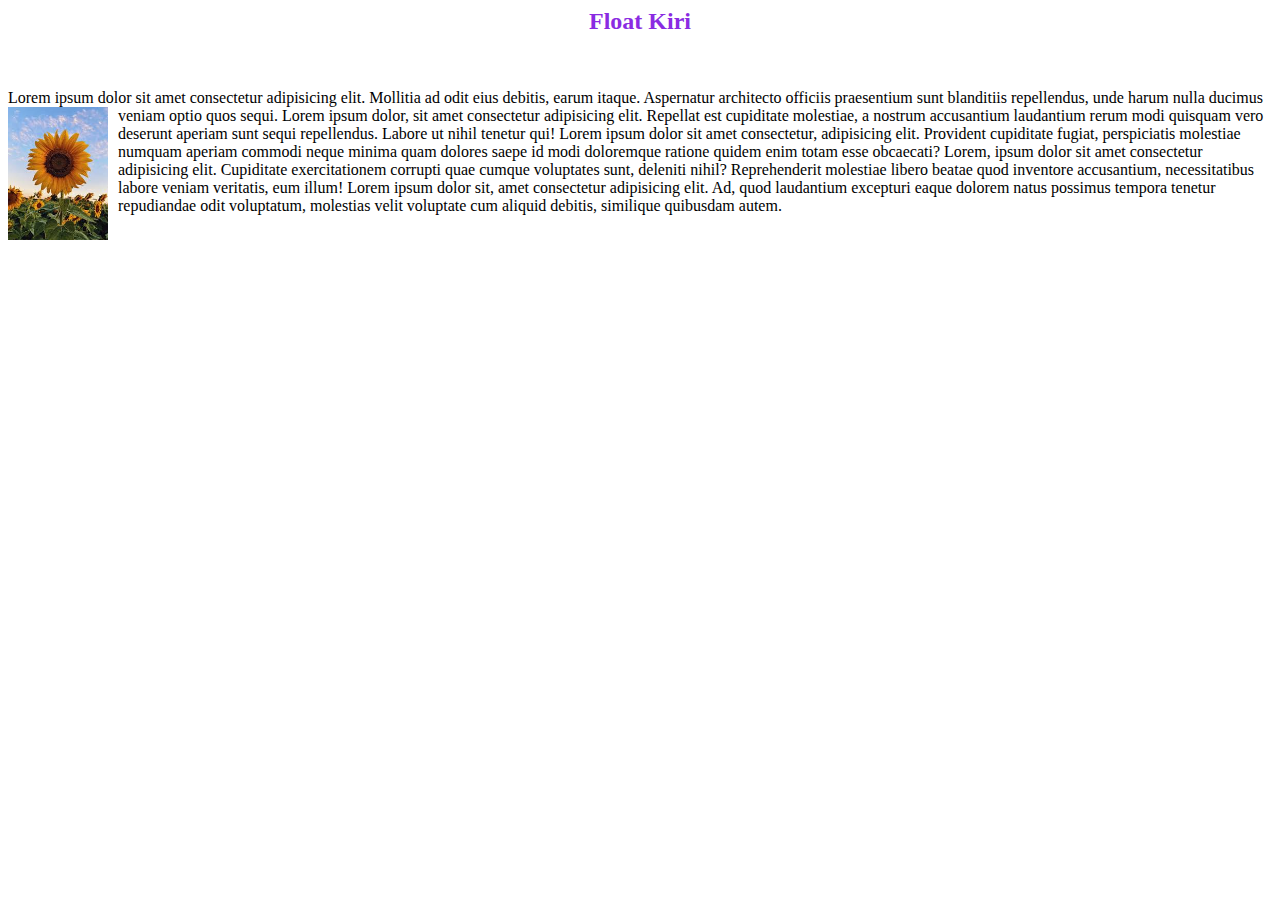
<file: index.html>
<html>
    <head>
        <title>Menggunakan Float</title>
        <link rel="stylesheet" type="text/css" href="styleFloat.css">
    </head>
    <body>
        <h2>Float Kiri</h2><br>
        <div class="float1">
            <p>
                Lorem ipsum dolor sit amet consectetur adipisicing elit. Mollitia ad odit eius debitis, earum itaque. Aspernatur architecto officiis praesentium sunt blanditiis repellendus, unde harum nulla ducimus veniam optio quos sequi.
                <img class="gambar" src="bunga2.jpeg">
                Lorem ipsum dolor, sit amet consectetur adipisicing elit. Repellat est cupiditate molestiae, a nostrum accusantium laudantium rerum modi quisquam vero deserunt aperiam sunt sequi repellendus. Labore ut nihil tenetur qui!
                Lorem ipsum dolor sit amet consectetur, adipisicing elit. Provident cupiditate fugiat, perspiciatis molestiae numquam aperiam commodi neque minima quam dolores saepe id modi doloremque ratione quidem enim totam esse obcaecati?
                Lorem, ipsum dolor sit amet consectetur adipisicing elit. Cupiditate exercitationem corrupti quae cumque voluptates sunt, deleniti nihil? Reprehenderit molestiae libero beatae quod inventore accusantium, necessitatibus labore veniam veritatis, eum illum!
                Lorem ipsum dolor sit, amet consectetur adipisicing elit. Ad, quod laudantium excepturi eaque dolorem natus possimus tempora tenetur repudiandae odit voluptatum, molestias velit voluptate cum aliquid debitis, similique quibusdam autem.
            </p>
        </div>
    </body>
</html>
</file>
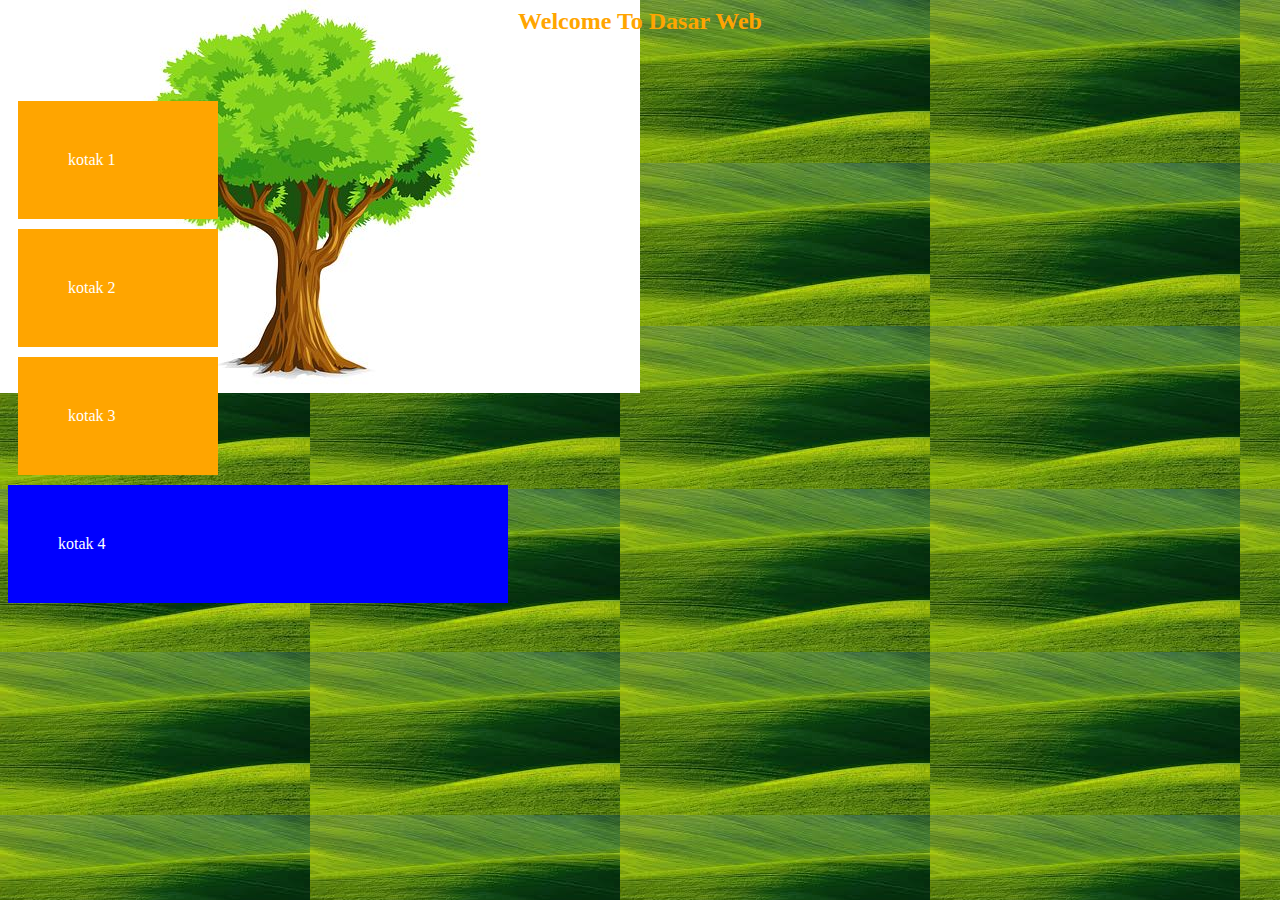
<file: backgroundCSS.html>
<html>
    <head>
        <title>Main Page</title>
        <link rel="stylesheet" type="text/css" href="style.css">
    </head>
    <body>
        <h2>Welcome To Dasar Web</h2>
        <br><br>
        <!--contoh penggunaan class-->
        <div class="kotak">kotak 1</div>
        <div class="kotak">kotak 2</div>
        <div class="kotak">kotak 3</div>
        
        <!--contoh penggunaa id-->
        <div id="kotak">kotak 4</div>
    </body>
</html>
</file>
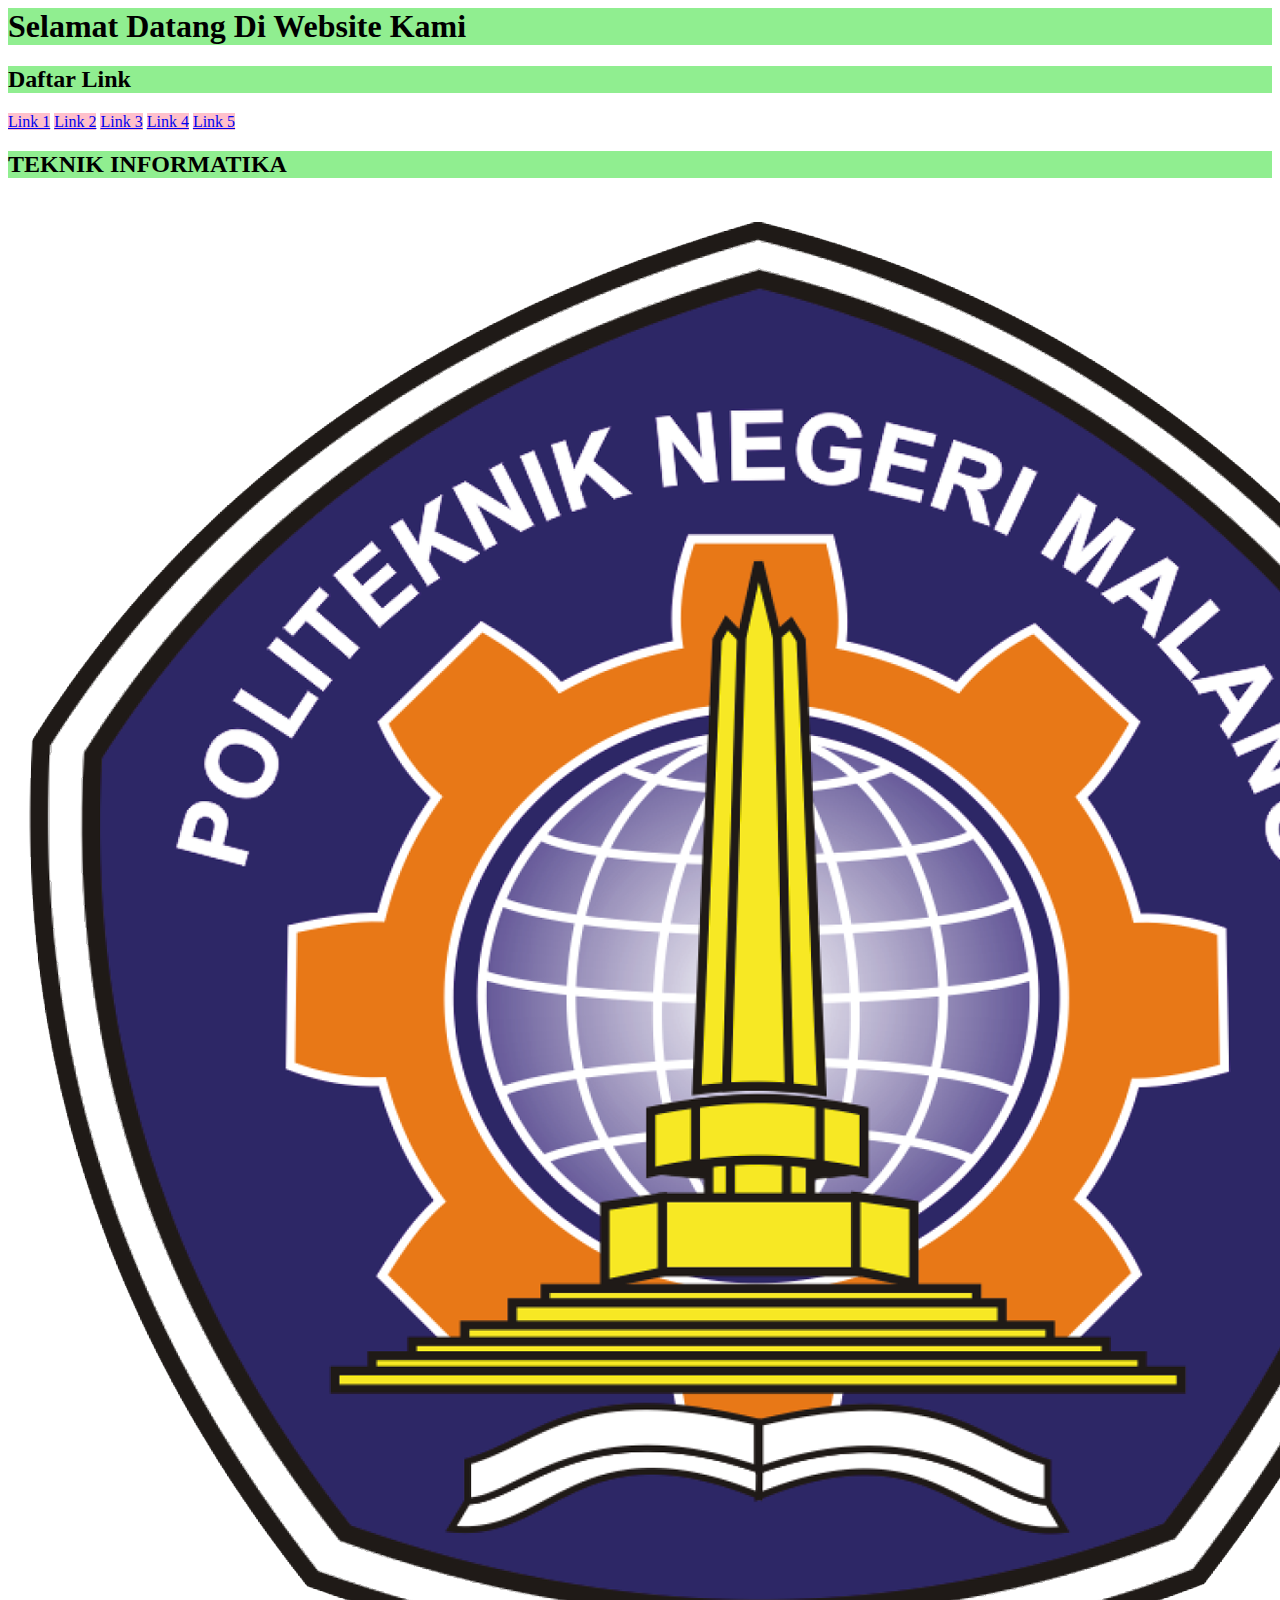
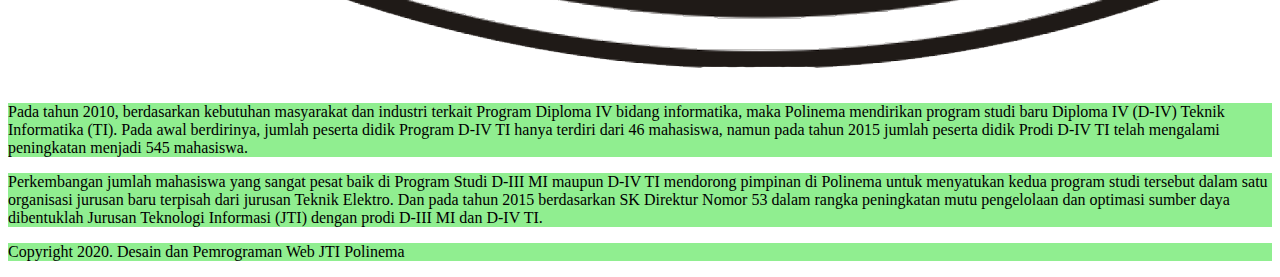
<file: csslayouting.html>
<html>
    <head>
        <title>CSS Layouting</title>
        <style>
           a {
            background-color: pink;
           }

           h1, h2, p {
            background-color: lightgreen;
           }

        </style>
    </head>
    <body>
        <div class="header">
        <h1>Selamat Datang Di Website Kami</h1>
        </div>

        <div class="navigasi">
        <h2>Daftar Link</h2>
        <a href="#">Link 1</a>
        <a href="#">Link 2</a>
        <a href="#">Link 3</a>
        <a href="#">Link 4</a>
        <a href="#">Link 5</a>
        </div>

        <div class="main">
        <h2>TEKNIK INFORMATIKA</h2>
        <img src="polinema_logo.png">
        <p>Pada tahun 2010, berdasarkan kebutuhan masyarakat dan industri terkait Program Diploma IV bidang informatika, maka Polinema mendirikan program studi baru Diploma IV (D-IV) Teknik Informatika (TI). Pada awal berdirinya, jumlah peserta didik Program D-IV TI hanya terdiri dari 46 mahasiswa, namun pada tahun 2015 jumlah peserta didik Prodi D-IV TI telah mengalami peningkatan menjadi 545 mahasiswa.</p>
        
        <p>Perkembangan jumlah mahasiswa yang sangat pesat baik di Program Studi D-III MI maupun D-IV TI mendorong pimpinan di Polinema untuk menyatukan kedua program studi tersebut dalam satu organisasi jurusan baru terpisah dari jurusan Teknik Elektro. Dan pada tahun 2015 berdasarkan SK Direktur Nomor 53 dalam rangka peningkatan mutu pengelolaan dan optimasi sumber daya dibentuklah Jurusan Teknologi Informasi (JTI) dengan prodi D-III MI dan D-IV TI.</p>
        </div>

        <div class="copyright">
        <p class="copyright">Copyright 2020. Desain dan Pemrograman Web JTI Polinema</p>
        </div>
    </body>
</html>
</file>
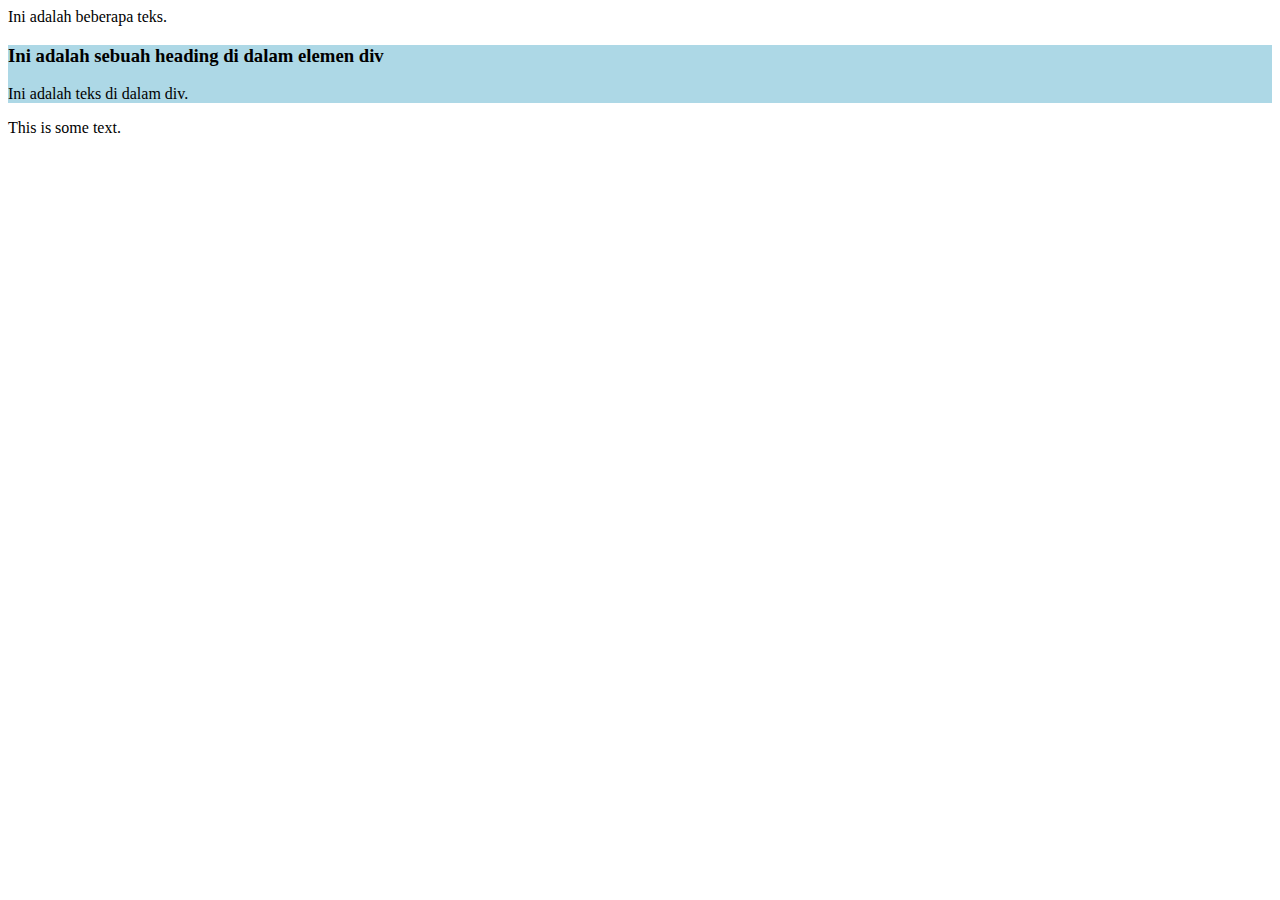
<file: div.html>
<htlm>
    <body>
        <p>Ini adalah beberapa teks.</p>
        <div style="background-color: lightblue">
            <h3>Ini adalah sebuah heading di dalam elemen div</h3>
            <p>Ini adalah teks di dalam div.</p>
        </div>
        <p>This is some text.</p>
    </body>
</htlm>
</file>
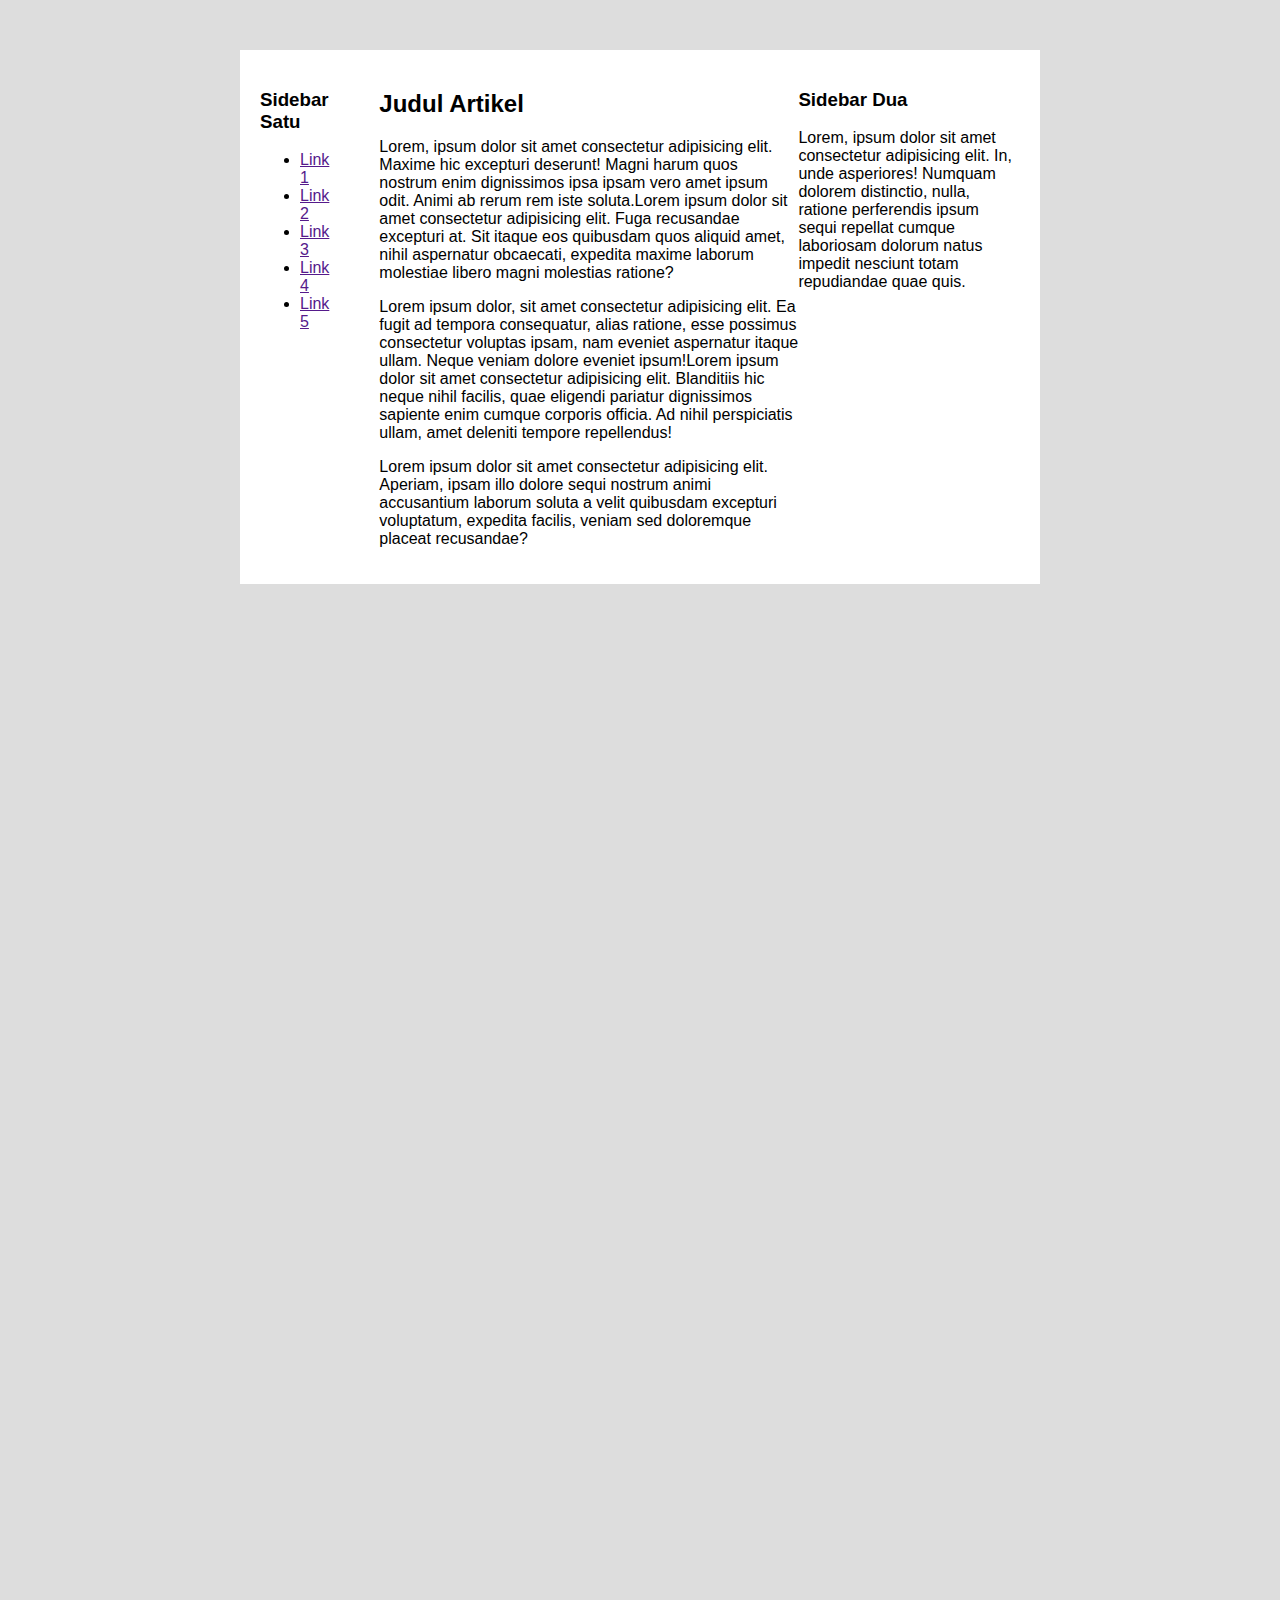
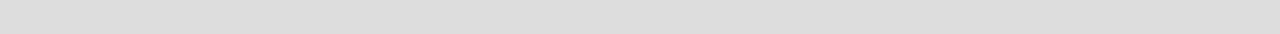
<file: flexbox.html>
<html>
    <head>
        <title>Latihan FlexBox</title>
        <link rel="stylesheet" href="style1.css">
    </head>
    <body>

        <div class="container-satu">
            <div class="kolom-utama">
                <h2>Judul Artikel</h2>
                <p>Lorem, ipsum dolor sit amet consectetur adipisicing elit. Maxime hic excepturi deserunt! Magni harum quos nostrum enim dignissimos ipsa ipsam vero amet ipsum odit. Animi ab rerum rem iste soluta.Lorem ipsum dolor sit amet consectetur adipisicing elit. Fuga recusandae excepturi at. Sit itaque eos quibusdam quos aliquid amet, nihil aspernatur obcaecati, expedita maxime laborum molestiae libero magni molestias ratione?</p>
                <p>Lorem ipsum dolor, sit amet consectetur adipisicing elit. Ea fugit ad tempora consequatur, alias ratione, esse possimus consectetur voluptas ipsam, nam eveniet aspernatur itaque ullam. Neque veniam dolore eveniet ipsum!Lorem ipsum dolor sit amet consectetur adipisicing elit. Blanditiis hic neque nihil facilis, quae eligendi pariatur dignissimos sapiente enim cumque corporis officia. Ad nihil perspiciatis ullam, amet deleniti tempore repellendus!</p>
                <p>Lorem ipsum dolor sit amet consectetur adipisicing elit. Aperiam, ipsam illo dolore sequi nostrum animi accusantium laborum soluta a velit quibusdam excepturi voluptatum, expedita facilis, veniam sed doloremque placeat recusandae?</p>
            </div>

            <div class="sidebar-satu">
                <h3>Sidebar Satu</h3>
                <ul>
                    <li><a href="">Link 1</a></li>
                    <li><a href="">Link 2</a></li>
                    <li><a href="">Link 3</a></li>
                    <li><a href="">Link 4</a></li>
                    <li><a href="">Link 5</a></li>
                </ul>
            </div>

            <div class="sidebar-dua">
                <h3>Sidebar Dua</h3>
                <p>Lorem, ipsum dolor sit amet consectetur adipisicing elit. In, unde asperiores! Numquam dolorem distinctio, nulla, ratione perferendis ipsum sequi repellat cumque laboriosam dolorum natus impedit nesciunt totam repudiandae quae quis.</p>
                
            </div>
        </div>
    </body>
</html>
</file>
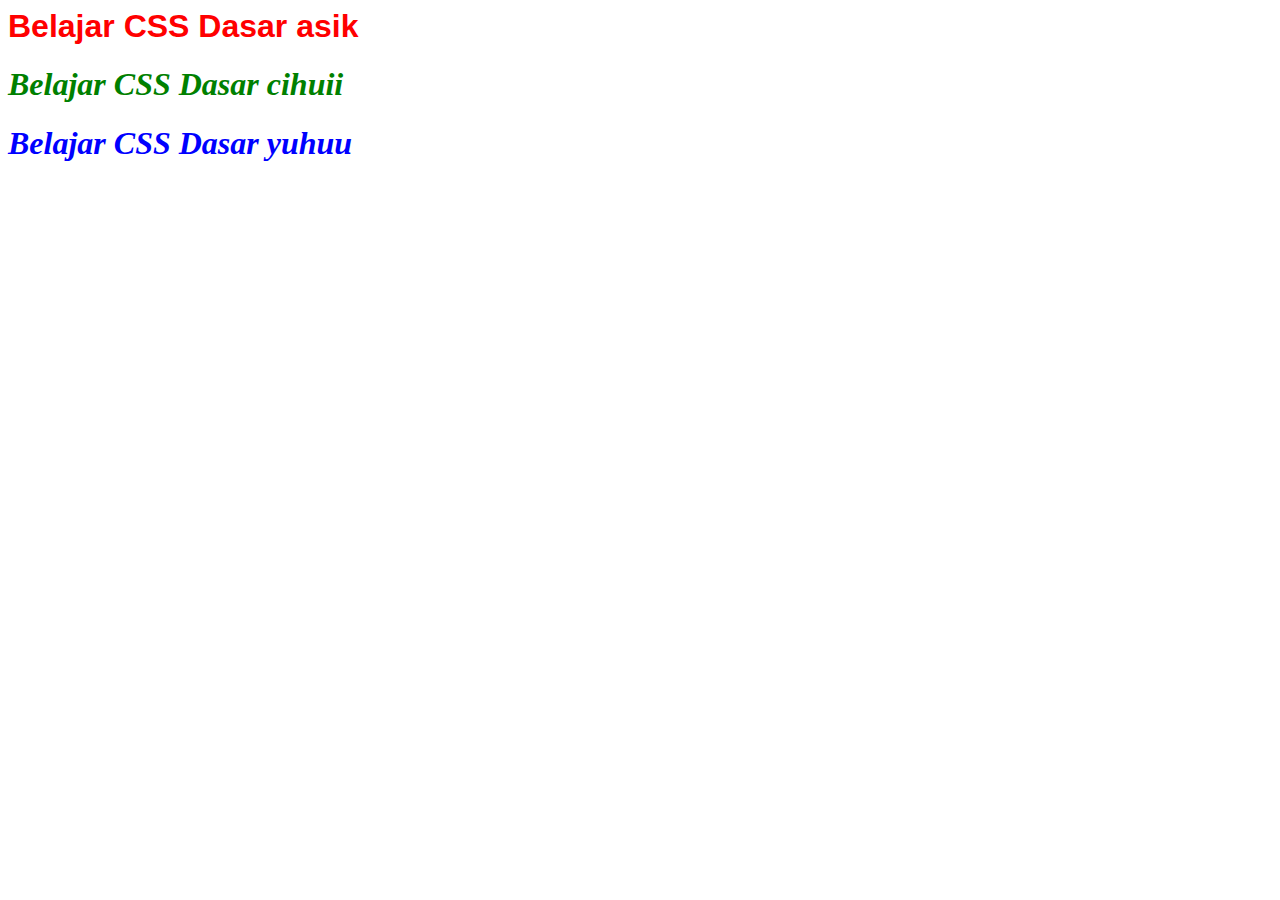
<file: fontCSS.html>
<html>
    <head>
        <title>Font CSS</title>
        <link rel="stylesheet" type="text/css" href="styleFont.css">
    </head>
    <body>
        <h1 class="tulisan_satu">Belajar CSS Dasar asik</h1>
        <h1 class="tulisan_dua">Belajar CSS Dasar cihuii</h1>
        <h1 class="tulisan_tiga">Belajar CSS Dasar yuhuu</h1>
    </body>
</html>
</file>
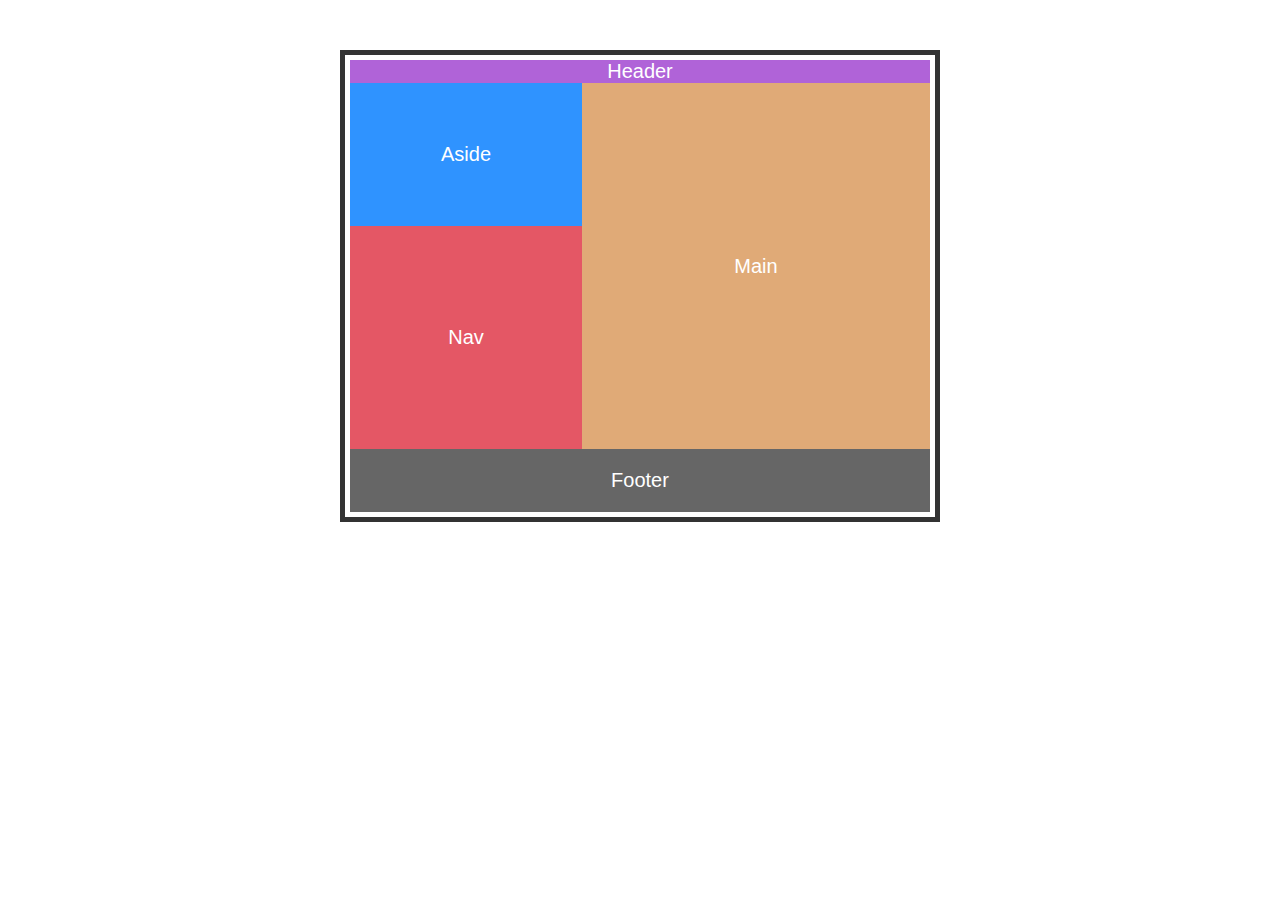
<file: grid.html>
<html>
    <head>
        <title>Grid</title>
        <style>
            body, html{
                margin: 0;
                padding: 0;
                font-size: 20px;
                font-family: arial;
                color: white;
                text-align: center;
            }

            .container{
                width: 600px;
                margin: 50px auto;
                border: 5px solid #333;
                box-sizing: border-box;
                padding: 5px;
                display: grid;
                grid-template-areas: "header header" "aside main" "nav main" "footer footer";
                grid-template-columns: 1fr 1.5fr;
                grid-template-areas: 1fr 1fr 1.3fr;
            }

            header{
                grid-area: header;
                background-color: #B063D8;
                display: flex;
                justify-content: center;
                align-items: center;
            }

            aside{
                grid-area: aside;
                background-color: #2F93FF;
                padding: 60px 0;
            }

            nav{
                grid-area: nav;
                background-color: #E45765;
                padding: 100px 0;
            }

            main{
                grid-area: main;
                background-color: #E0aa77;
                box-sizing: border-box;
                flex: 1.5;
                display: flex;
                justify-content: center;
                align-items: center;
            }

            footer{
                grid-area: footer;
                background-color: #666;
                padding: 20px 0;
            }
        </style>
    </head>    

    <body>
        <div class="container">
            <header>Header</header>
            <aside>Aside</aside>
            <nav>Nav</nav>
            <main>Main</main>
            <footer>Footer</footer>
        </div>
    </body>
</html>
</file>
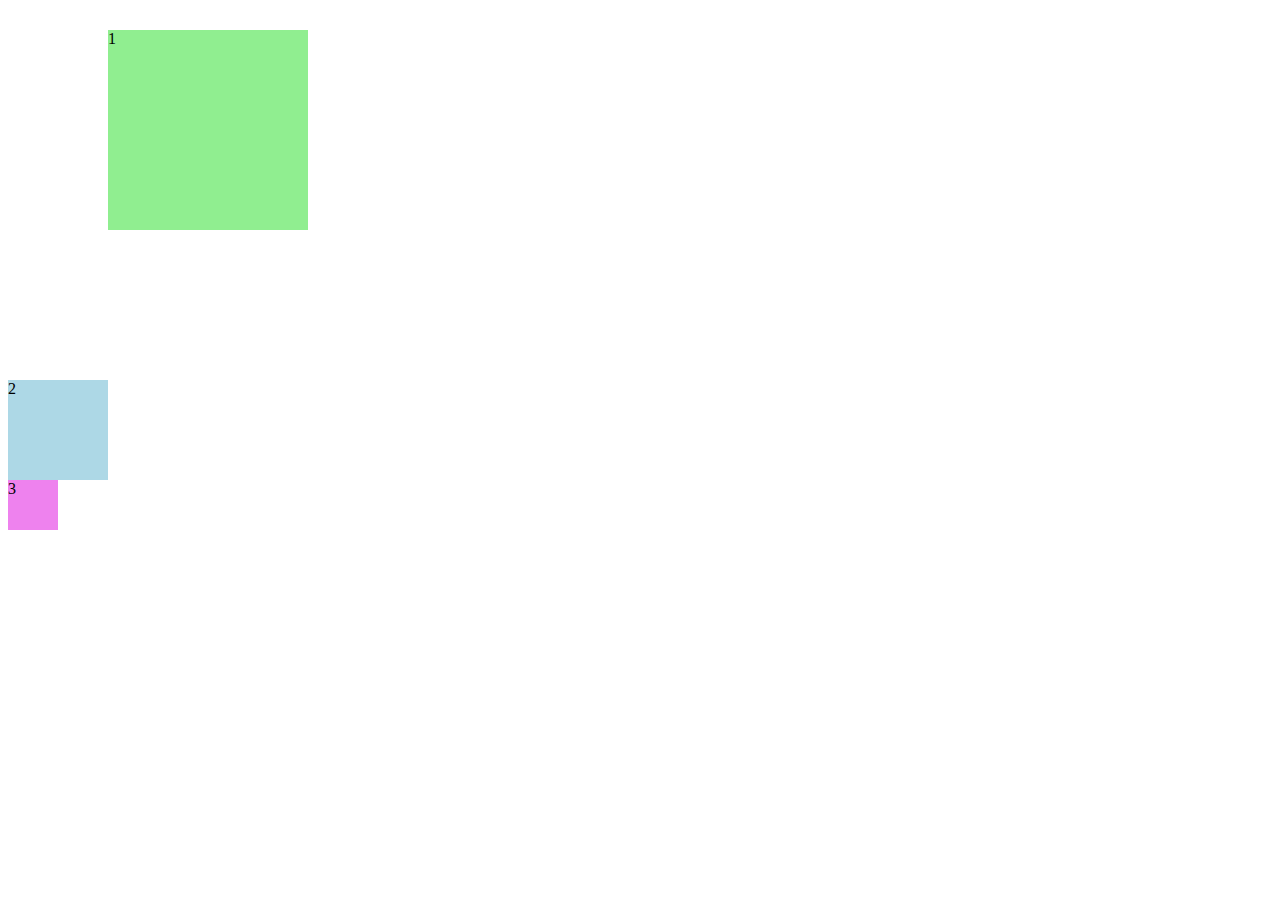
<file: margin.html>
<html>
    <head>
        <title>Latihan Margin</title>
        <link rel="stylesheet" type="text/css" href="marginstyle.css">
    </head>
    <body>
        <div class="satu">1</div>
        <div class="dua">2</div>
        <div class="tiga">3</div>
    </body>
</html>
</file>
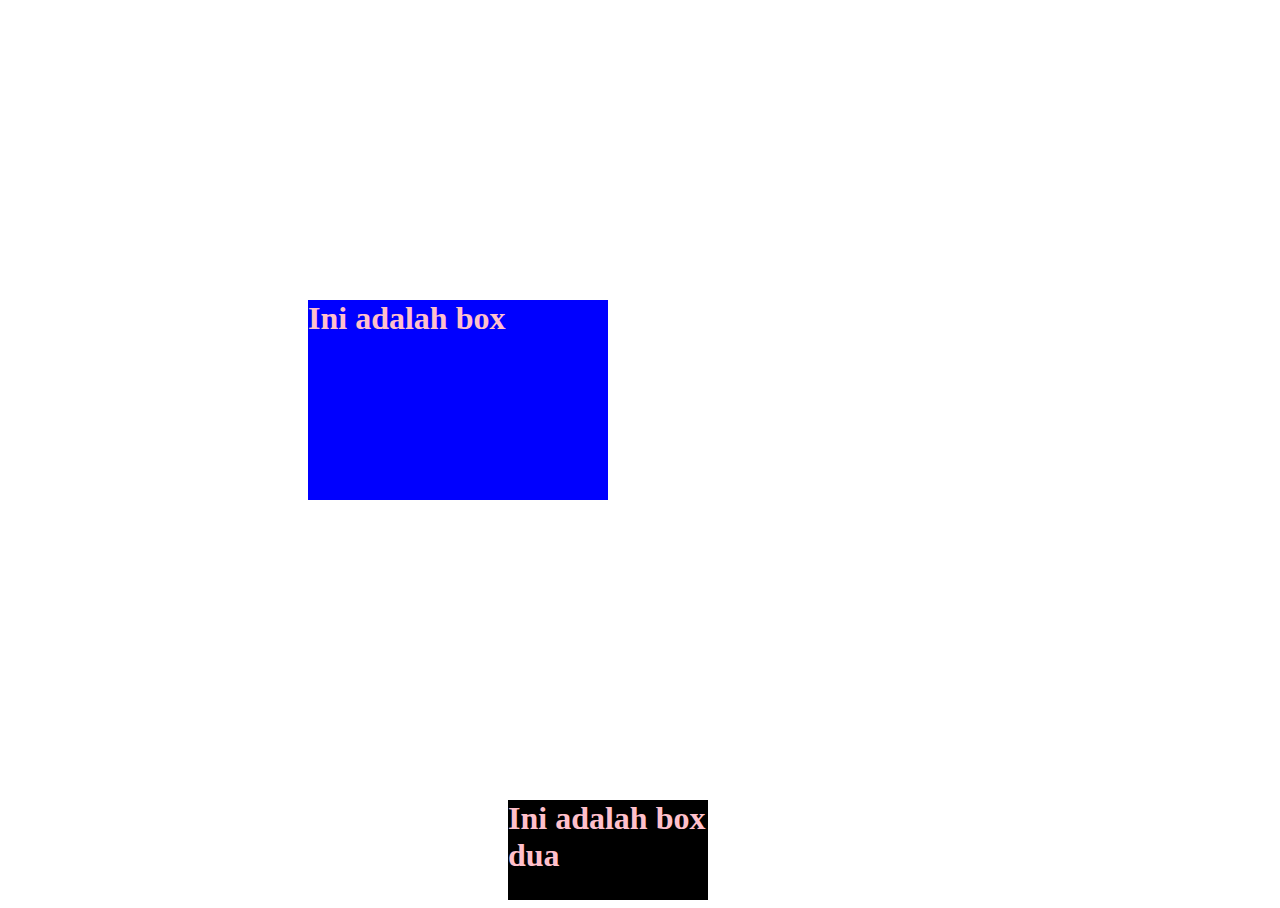
<file: marginCSS.html>
<html>
    <head>
        <title>Margin CSS</title>
        <link rel="stylesheet" type="text/css" href="styleMargin.css">
    </head>
    <body>
        <div class="box">
            <h1>Ini adalah box</h1>
        </div>
        <div class="box-dua">
            <h1>Ini adalah box dua</h1>
        </div>
    </body>
</html>
</file>
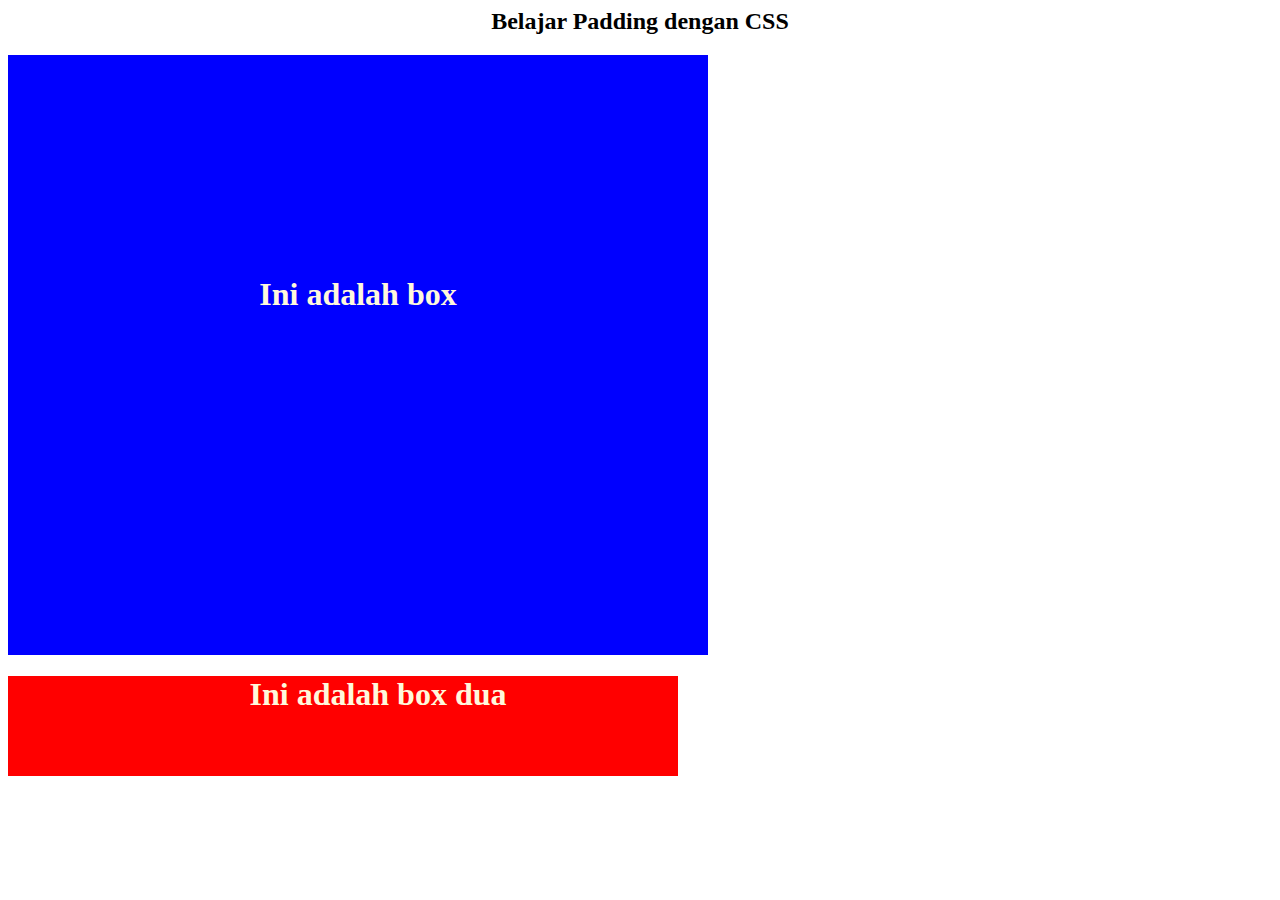
<file: paddingCSS.html>
<html>
    <head>
        <title>Padding CSS</title>
        <link rel="stylesheet" type="text/css" href="stylePadding.css">
    </head>
    <body>
        <h2>Belajar Padding dengan CSS</h2>
        
        <div class="box">
            <h1>Ini adalah box</h1>
        </div>

        <div class="box-dua">
            <h1>Ini adalah box dua</h1>
        
        </div>
    </body>
</html>
</file>
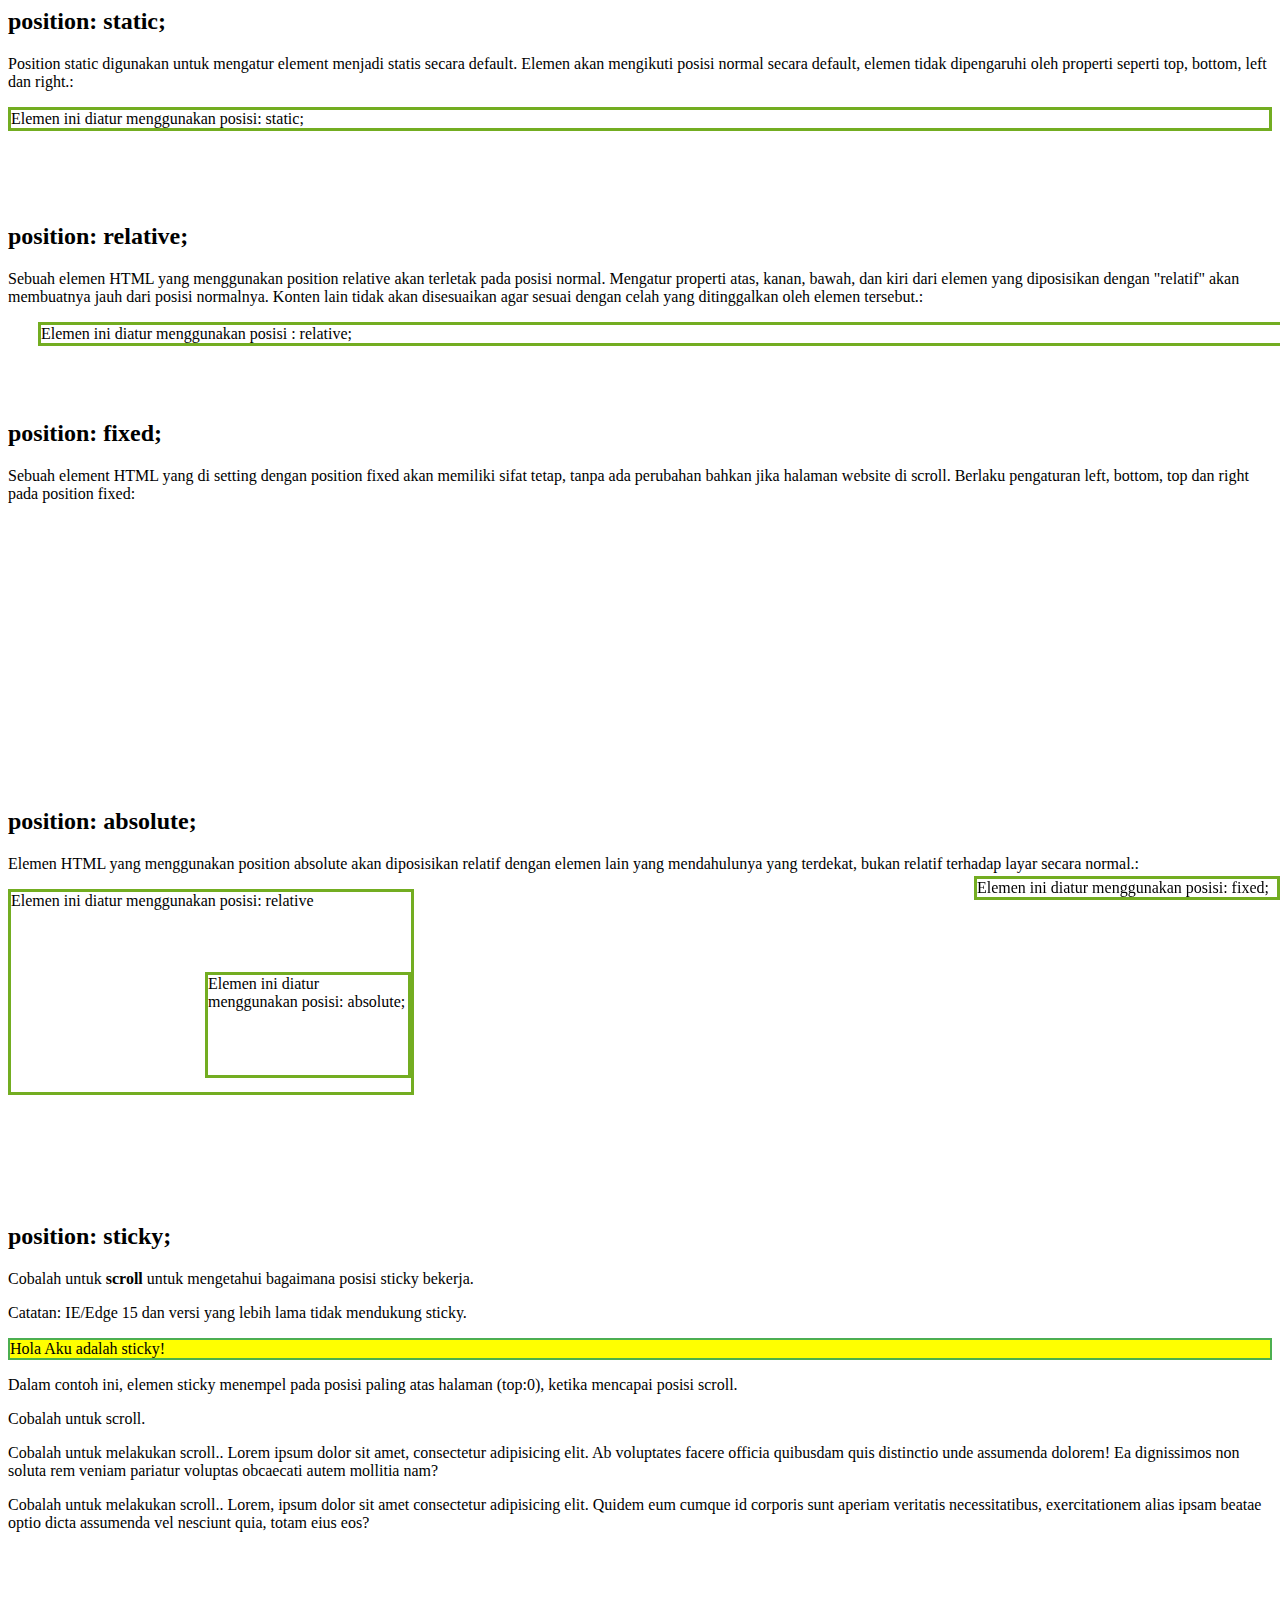
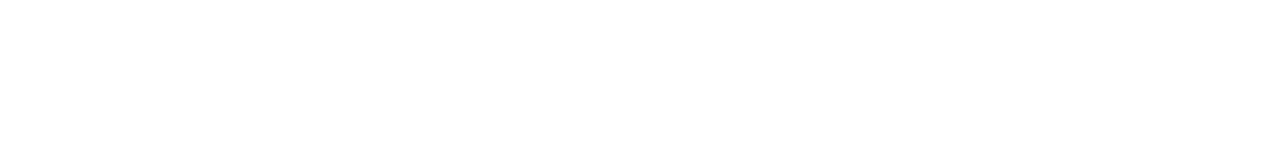
<file: positionCSS.html>
<html>
    <head>
        <title>Position CSS</title>
        <link rel="stylesheet" type="text/css" href="stylePosition.css">
    </head>
    <body>

        <h2>position: static;</h2>

        <p>
            Position static digunakan untuk mengatur element menjadi statis secara default.
            Elemen akan mengikuti posisi normal secara default, 
            elemen tidak dipengaruhi oleh properti seperti top, bottom, left dan right.:
        </p>
        <div class="static">
            Elemen ini diatur menggunakan posisi: static;
        </div>
        <br><br><br><br>

        <h2>position: relative;</h2>

        <p>
            Sebuah elemen HTML yang menggunakan position relative akan terletak pada posisi normal.
            Mengatur properti atas, kanan, bawah, dan kiri dari elemen yang diposisikan dengan "relatif"
            akan membuatnya jauh dari posisi normalnya.
            Konten lain tidak akan disesuaikan agar sesuai dengan celah yang ditinggalkan oleh elemen tersebut.:
        </p>
        <div class="relative">
            Elemen ini diatur menggunakan posisi : relative;
        </div>
        <br><br><br>

        <h2>position: fixed;</h2>

        <p>
            Sebuah element HTML yang di setting dengan position fixed akan memiliki sifat tetap,
            tanpa ada perubahan bahkan jika halaman website di scroll.
            Berlaku pengaturan left, bottom, top dan right pada position fixed:
        </p>
        <div class="fixed">
            Elemen ini diatur menggunakan posisi: fixed;
        </div>
        <br><br><br>
        <br><br><br>
        <br><br><br>
        <br><br><br>
        <br><br><br>

        <h2>position: absolute;</h2>

        <p>
            Elemen HTML yang menggunakan position absolute akan diposisikan relatif dengan 
            elemen lain yang mendahulunya yang terdekat, 
            bukan relatif terhadap layar secara normal.:
        </p>

        <div class="relative1">Elemen ini diatur menggunakan posisi: relative
            <div class="absolute">Elemen ini diatur menggunakan posisi: absolute;</div>
        </div>
        <br><br><br>
        <br><br><br>

        <h2>position: sticky;</h2>
        <p>Cobalah untuk <b>scroll</b> untuk mengetahui bagaimana posisi sticky bekerja.</p>
        <p>Catatan: IE/Edge 15 dan versi yang lebih lama tidak mendukung sticky.</p>

        <div class="sticky">Hola Aku adalah sticky!</div>

        <div style="padding-bottom: 200px;">
            <p>
                Dalam contoh ini, elemen sticky menempel pada posisi paling atas halaman (top:0),
                ketika mencapai posisi scroll.
            </p>
            <p>Cobalah untuk scroll.</p>
            <p>
                Cobalah untuk melakukan scroll.. Lorem ipsum dolor sit amet, consectetur adipisicing elit. Ab voluptates facere officia quibusdam quis distinctio unde assumenda dolorem! Ea dignissimos non soluta rem veniam pariatur voluptas obcaecati autem mollitia nam?
            </p>
            <p>
                Cobalah untuk melakukan scroll.. Lorem, ipsum dolor sit amet consectetur adipisicing elit. Quidem eum cumque id corporis sunt aperiam veritatis necessitatibus, exercitationem alias ipsam beatae optio dicta assumenda vel nesciunt quia, totam eius eos?
            </p>
        </div>
    </body>
</html>
</file>
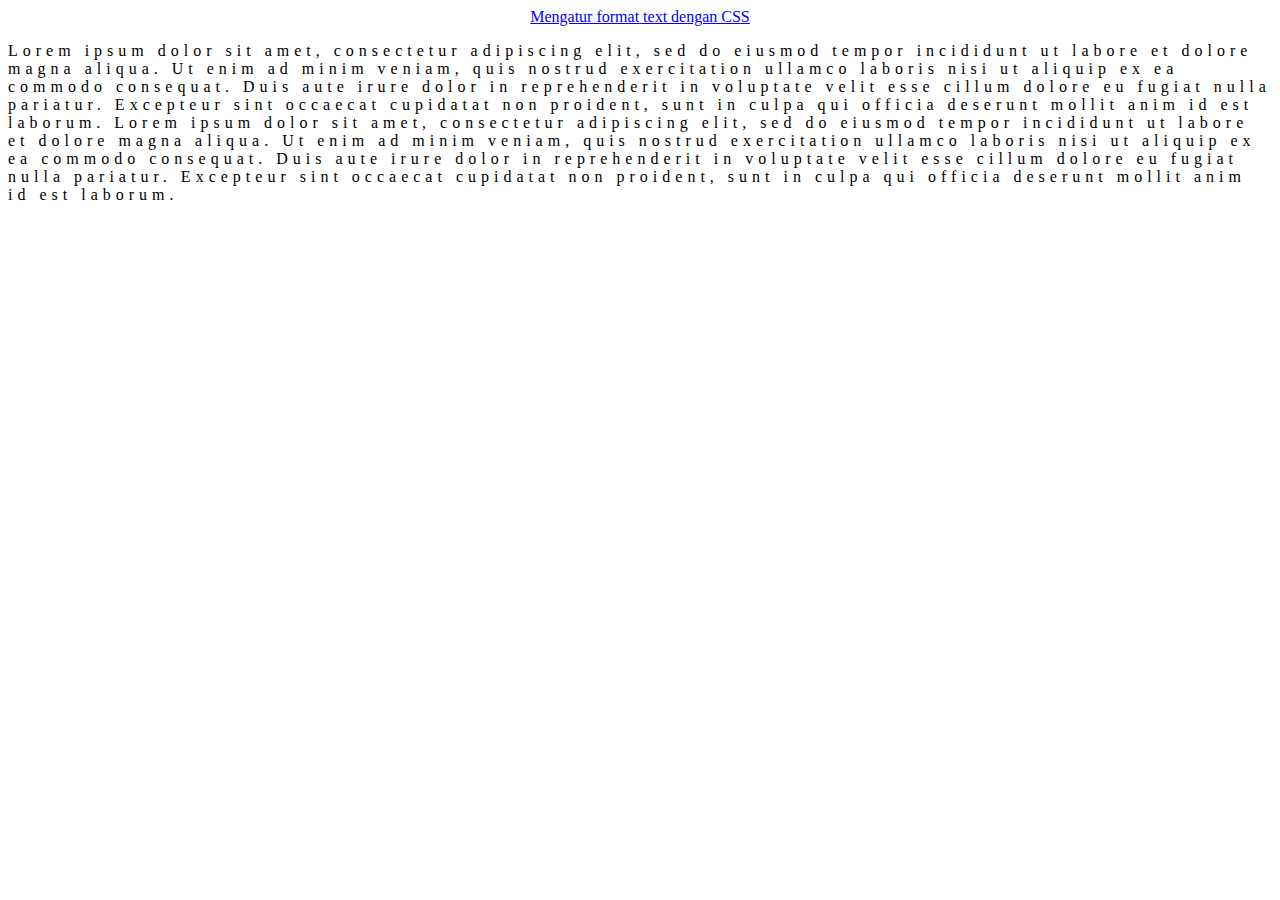
<file: textCSS.html>
<html>
    <head>
        <title>format text CSS</title>
        <link rel="stylesheet" type="text/css" href="styleText.css">
    </head>
    <body>
        <p class="tulisan_warna">Mengatur format text dengan CSS</p>
        <p class="par1">
            Lorem ipsum dolor sit amet, consectetur adipiscing elit,
            sed do eiusmod tempor incididunt ut labore et dolore magna aliqua.
            Ut enim ad minim veniam, quis nostrud exercitation ullamco laboris
            nisi ut aliquip ex ea commodo consequat. Duis aute irure dolor in
            reprehenderit in voluptate velit esse cillum dolore eu fugiat nulla pariatur.
            Excepteur sint occaecat cupidatat non proident, sunt in culpa qui officia
            deserunt mollit anim id est laborum.

            Lorem ipsum dolor sit amet, consectetur adipiscing elit,
            sed do eiusmod tempor incididunt ut labore et dolore magna aliqua.
            Ut enim ad minim veniam, quis nostrud exercitation ullamco laboris
            nisi ut aliquip ex ea commodo consequat. Duis aute irure dolor in
            reprehenderit in voluptate velit esse cillum dolore eu fugiat nulla pariatur.
            Excepteur sint occaecat cupidatat non proident, sunt in culpa qui officia
            deserunt mollit anim id est laborum.
        </p>
    </body>
</html>
</file>
<file: styleFloat.css>
h2{
    text-align: center;
    color: blueviolet;
}

.gambar{
    width: 100px;
    float: left;
    margin-right: 10px;
}
</file>
<file: style.css>
h2{
    color: orange;
    font-family: Trebuchet MS;
    text-align: center;
}

.kotak{
    padding: 50px;
    width: 100px;
    color: #fff;
    margin: 10px;
    background :orange;
}

#kotak{
    width: 400px;
    color: #fff;
    background: blue;
    padding: 50px;
}

body {
    background: url('tree1.jpg'), url('field1.jpeg');
    background-repeat: no-repeat, repeat;
    color: white;
}
</file>
<file: style1.css>
html, body{
    margin: 0;
    padding: 0;
}

body{
    font-family: Arial, Helvetica, sans-serif;
    background-color: #ddd  ;
    line-height: 1,65;
    padding-bottom: 1000px;
}

.container-satu{
    width: 800px;
    margin: 50px auto;
    background-color: #fff;
    padding: 20px;
    box-sizing: border-box;
    display: flex;
    
}

.sidebar-satu{
    order: 1;
}

.kolom-utama{
    order: 2;
    margin-left: 50px;
}

.sidebar-dua{
    order: 3;
    margin-left: auto;
}
</file>
<file: styleFont.css>
.tulisan_satu{
    color: red;
    font-family: sans-serif;
    font-style: normal;
}

.tulisan_dua{
    color: green;
    font-size: 24pt;
    font-style: italic;
}

.tulisan_tiga{
    color: blue;
    font-weight: bold;
    font-style: oblique;
}
</file>
<file: marginstyle.css>
.satu{
    width: 200px;
    height: 200px;
    background-color: lightgreen;
    margin-left: 100px;
    margin-top: 30px;
    margin-bottom: 150px;
    margin-right: 50px;
}

.dua{
    width: 100px;
    height: 100px;
    background-color: lightblue;
}

.tiga{
    width: 50px;
    height: 50px;
    background-color: violet;
}
</file>
<file: styleMargin.css>
h1{
    color: pink;
}
.box{
    background: blue;
    height: 200px;
    width: 300px;
    margin: 300px;
}

.box-dua{
    background: black;
    height: 100px;
    width: 200px;
    margin-left: 500px;
}
</file>
<file: stylePadding.css>
h1{
    text-align: center;
    color: cornsilk;
}

h2{
    text-align: center;
}

.box{
    background: blue;
    height: 200px;
    width: 300px;
    padding: 200px;
}

.box-dua{
    background: red;
    height: 100px;
    width: 600px;
    padding-left: 70px;
}
</file>
<file: stylePosition.css>
div.static{
    position:static;
    border: 3px solid #73AD21;
}

div.relative{
    position: relative;
    left: 30px;
    border: 3px solid #73AD21;
}

div.fixed{
    position: fixed;
    bottom: 0;
    right: 0;
    width: 300px;
    border: 3px solid #73AD21;
}

div.relative1{
    position: relative;
    width: 400px;
    height: 200px;
    border: 3px solid #73AD21;
}

div.absolute{
    position: absolute;
    top: 80px;
    right: 0;
    width: 200px;
    height: 100px;
    border: 3px solid #73AD21;
}

div.sticky{
    position: -webkit-sticky;
    position: sticky;
    top: 0;
    background-color: yellow;
    border: 2px solid #4caf50;
}
</file>
<file: styleText.css>
.tulisan_warna{
    color: blue;
    text-align: center;
    text-decoration: underline;
}

.par1{
    letter-spacing: 5px;
}
</file>
